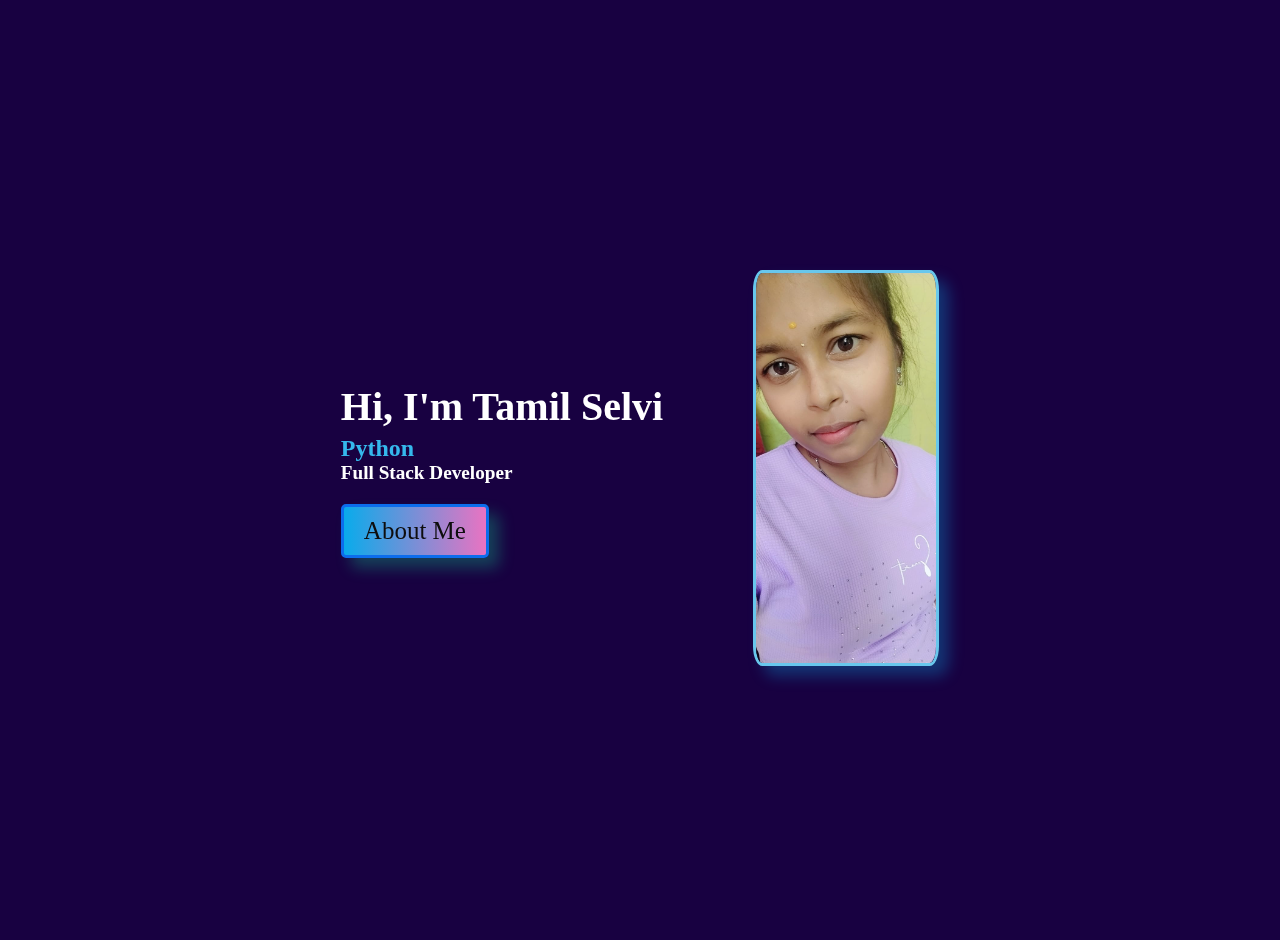
<file: index.html>
<!DOCTYPE html>
<html lang="en">
<head>
    <meta charset="UTF-8">
    <meta name="viewport" content="width=device-width, initial-scale=1.0">
    <title>My Creative Journey</title>
    <link rel="stylesheet" href="https://unpkg.com/aos@2.3.1/dist/aos.css" />
    
    <style>
        /* --- Base Styles (Mobile-First) --- */
        body {
            background-color: rgb(24, 1, 65);
            font-family: Georgia, 'Times New Roman', Times, serif;
            color: white;
            margin: 0;
            padding: 20px;
        }

        /* The main container for the text and image */
        .content-container {
            display: flex;
            flex-direction: column; /* Stack items vertically for mobile view */
            align-items: center; /* Center items horizontally */
            text-align: center;
            gap: 40px; /* Adds space between the text and image sections */
        }

        /* Styling for the text content */
        .text-content {
            padding: 20px 0;
        }

        .text-content h1 {
            color: white;
            font-size: 2.5em;
            margin: 0 0 5px 0;
        }

        .text-content h2 {
            color: rgb(53, 184, 236);
            font-size: 1.5em;
            margin: 0;
        }
        
        .text-content .fs {
            color: white; /* Make "Full Stack Developer" white */
            font-size: 1.2em; /* Smaller font size for a subheading */
        }

        /* Styling for the image */
        .image-container img {
            max-width: 100%;
            height: auto;
            width: 180px;
            border: 3px solid rgb(104, 199, 236);
            border-radius: 5%;
            box-shadow: 10px 10px 15px rgba(9, 171, 235, 0.3);
        }

        /* Styling for the "About Me" button */
        .about-me-button {
            display: inline-block;
            background: linear-gradient(to right, rgb(9, 171, 235), rgb(233, 115, 194));
            border: 3px solid rgb(12, 109, 236);
            color: rgb(14, 13, 13);
            font-size: 25px;
            padding: 10px 20px;
            border-radius: 5px;
            text-decoration: none;
            margin-top: 30px;
            box-shadow: 10px 10px 15px rgba(16, 212, 147, 0.3);
            transition: all 0.3s ease;
        }

        .about-me-button:hover {
            color: purple;
            transform: scale(1.05);
        }

        /* --- Desktop Styles (using a media query) --- */
        @media (min-width: 768px) {
            .content-container {
                flex-direction: row; /* Switch to horizontal layout for desktop */
                justify-content: center; /* Center the entire block */
                align-items: center; /* Vertically align items */
                min-height: 100vh; /* Make it fill the screen height */
                max-width: 1200px;
                margin: 0 auto;
                text-align: left; /* Align text to the left */
            }

            .text-content {
                text-align: left;
            }

            .image-container {
                /* Add a bit of spacing on the left of the image */
                margin-left: 50px;
            }

            .about-me-button {
                margin-top: 20px; /* Adjust margin for a tighter layout */
            }
        }
    </style>
</head>
<body style="background-color: rgb(24, 1, 65);">
    <script src="https://unpkg.com/aos@2.3.1/dist/aos.js"></script>
    <script>
        AOS.init();
    </script>
    
    <main class="content-container">
        <div class="text-content" data-aos="zoom-out" data-aos-delay="300" data-aos-duration="3000">
            <h1>Hi, I'm Tamil Selvi</h1>
            <h2 class="p" data-aos="zoom-out" data-aos-delay="400" data-aos-duration="3000">Python</h2>
            <h2 class="fs" data-aos="zoom-out" data-aos-delay="400" data-aos-duration="3000">Full Stack Developer</h2>
            <a href="about.html" class="about-me-button" data-aos="fade-up" data-aos-delay="1000" data-aos-duration="1000">About Me</a>
        </div>
        
        <div class="image-container">
            <img src="Tamil.jpeg" alt="Tamil" class="a" data-aos="fade-up" data-aos-delay="1000" data-aos-duration="1000">
        </div>
    </main>
</body>
</html>
</file>
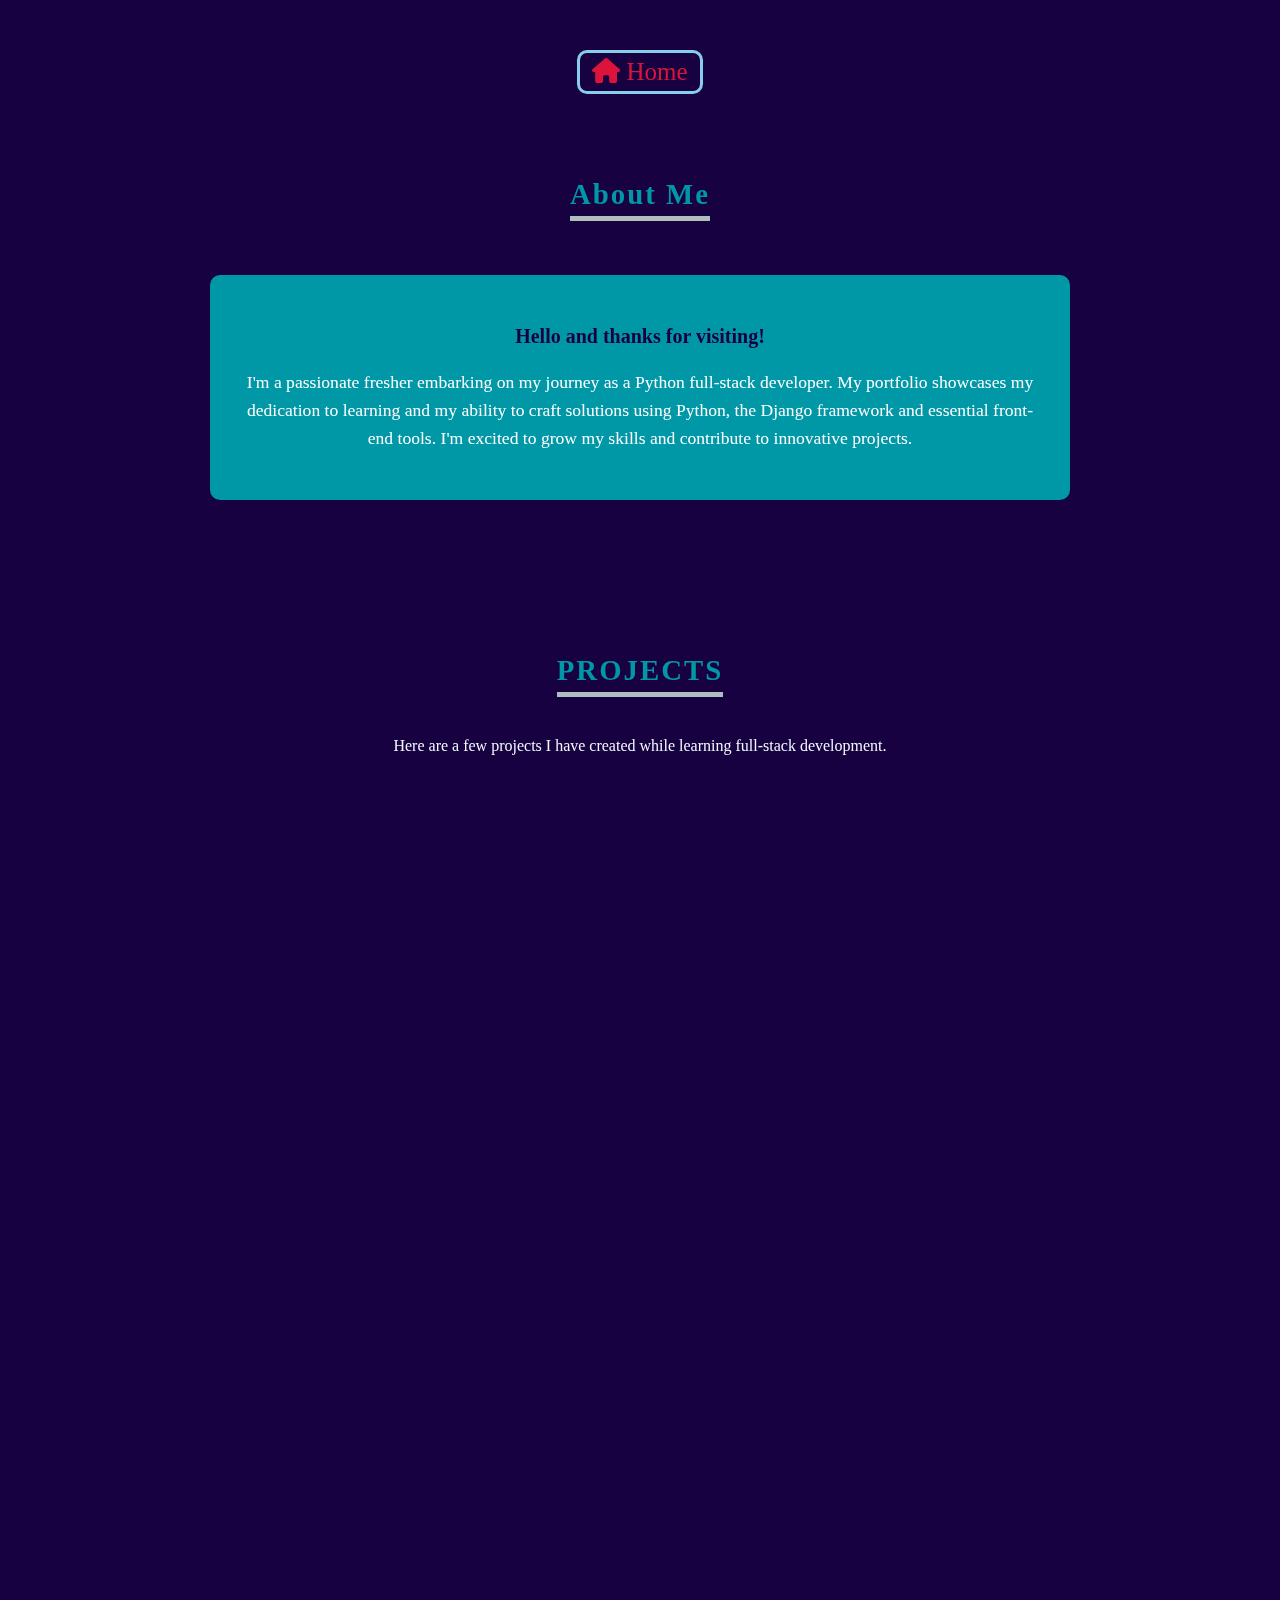
<file: about.html>
<!DOCTYPE html>
<html lang="en">
<head>
    <meta charset="UTF-8">
    <meta name="viewport" content="width=device-width, initial-scale=1.0">
    <title>Tamilselvi's Portfolio</title>
    
    <link rel="stylesheet" href="https://unpkg.com/aos@2.3.1/dist/aos.css" />
    <link rel="stylesheet" href="https://cdnjs.cloudflare.com/ajax/libs/font-awesome/6.5.0/css/all.min.css">
    
    <style>
        /* --- Base Styles (Mobile-First) --- */
        body {
            background-color: rgb(24, 1, 65);
            color: aliceblue;
            font-family: Georgia, 'Times New Roman', Times, serif;
            margin: 0;
            padding: 20px;
        }

        h2 {
            color: #0097a7;
            border-bottom: 5px solid #b0bec0;
            display: inline-block;
            padding-bottom: 5px;
            letter-spacing: 2px;
            font-size: 1.8em;
        }

        section {
            padding: 40px 0;
            text-align: center;
        }

        /* Home Button */
        .home-button {
            text-align: center;
            margin-bottom: 20px;
        }

        .home-button a {
            border: 3px solid skyblue;
            width: 100px;
            text-align: center;
            font-size: 25px;
            color: crimson;
            text-decoration: none;
            padding: 5px 10px;
            border-radius: 10px;
            display: inline-block;
        }

        /* About Me Section */
        .about-me-section .section-title {
            margin-bottom: 30px;
        }

        .about-me-card {
            background-color: #0097a7;
            color: white;
            padding: 30px;
            border-radius: 10px;
        }

        .about-me-card .greeting {
            font-size: 20px;
            font-weight: bold;
            color: rgb(24, 1, 65);
        }

        .about-me-card .bio {
            line-height: 1.6;
            font-size: 1.1em;
        }

        /* Project Section */
        .projects-section {
            margin-top: 50px;
        }

        .project-card-container {
            display: flex;
            flex-direction: column; /* Stacks projects vertically on mobile */
            gap: 40px; /* Space between project cards */
            margin-top: 30px;
        }

        .project-card {
            background-color: #0097a7;
            color: white;
            padding: 30px;
            border-radius: 10px;
            text-align: left;
            position: relative; /* For image positioning if needed */
        }

        .project-card h3 {
            color: darkblue;
            font-size: 1.5em;
            margin-top: 0;
        }

        .project-card ul {
            list-style-type: none;
            padding: 0;
        }

        .project-card li {
            margin-bottom: 10px;
            line-height: 1.4;
        }

        .project-image-wrapper {
            text-align: center;
            margin-top: 20px;
        }

        .project-image {
            max-width: 100%;
            height: auto;
            border-radius: 25px;
        }

        .project-link {
            display: inline-block;
            padding: 10px 20px;
            background: linear-gradient(to right, rgb(9, 171, 235), rgb(233, 115, 194));
            color: rgb(14, 13, 13);
            font-weight: bold;
            text-decoration: none;
            border-radius: 20px 0;
            border: 2px solid transparent;
            transition: all 0.3s ease;
            margin-top: 20px;
        }

        .project-link:hover {
            background-color: white;
            color: #ff4f81;
            border: 2px solid #ff4f81;
        }

        /* Skills Section */
        .skills-section {
            margin-top: 50px;
        }

        .skills-card {
            background-color: #0097a7;
            color: white;
            padding: 30px;
            border-radius: 50%;
            height: 350px;
            width: 350px;
            margin: 40px auto;
            display: flex;
            flex-direction: column;
            justify-content: center;
            align-items: center;
            text-align: center;
        }

        .skills-card p {
            font-size: 1.2em;
            line-height: 1.8;
        }

        .skills-card ul {
            list-style-type: none;
            padding: 0;
            line-height: 1.8;
        }

        .skills-image-wrapper {
            margin-top: 20px;
        }

        .skills-image {
            max-width: 150px;
            height: auto;
            border-radius: 20%;
            opacity: 0.8;
        }

        /* Contact Section */
        .contact-section {
            margin-top: 50px;
        }

        .contact-card {
            background-color: #0097a7;
            color: white;
            padding: 30px;
            border-radius: 20px 0;
            text-align: center;
        }

        .contact-card p {
            line-height: 2;
            font-size: 1.2em;
        }

        /* --- Desktop View: Media Queries --- */
        @media (min-width: 768px) {
            body {
                padding: 50px;
            }

            /* About Me Section */
            .about-me-card {
                max-width: 800px;
                margin: 0 auto;
            }

            /* Projects Section */
            .project-card-container {
                display: grid;
                grid-template-columns: 1fr 1fr 1fr;
                gap: 20px;
            }
            
            .project-card {
                height: auto;
            }
            
            .project-card h3 {
                min-height: 60px; /* Adjust as needed for consistent card height */
            }

            /* Skills Section */
            .skills-section {
                display: flex;
                flex-direction: row;
                justify-content: center;
                gap: 20px;
                align-items: flex-start;
            }
            
            .skills-card {
                width: 45%;
                height: auto;
                border-radius: 10px;
            }

            /* Contact Section */
            .contact-card {
                max-width: 500px;
                margin: 0 auto;
                color: rgb(24, 1, 65);
            }
        }
        @media (min-width: 768px) {
    /* ... existing desktop CSS rules ... */
    
    .zt-image img {
        height: 350px;
        width: 300px;
    }
}
    </style>
</head>
<body style="background-color: rgb(24, 1, 65);">
    <script src="https://unpkg.com/aos@2.3.1/dist/aos.js"></script>
    <script>
        AOS.init();
    </script>
    
    <div class="home-button" data-aos="fade-down">
        <a href="index.html"><i class="fa-solid fa-house"></i> Home</a>
    </div>

    <section class="about-me-section">
        <div class="section-title" data-aos="zoom-in">
            <h2>About Me</h2>
        </div>
        <div class="about-me-card" data-aos="zoom-out" data-aos-delay="300">
            <p class="greeting" data-aos="zoom-out">Hello and thanks for visiting!</p>
            <p class="bio" data-aos="zoom-out">
                I'm a passionate fresher embarking on my journey as a Python full-stack developer.
                My portfolio showcases my dedication to learning and my ability to craft solutions using Python, the
                Django framework and essential front-end tools. I'm excited to grow my skills and contribute to innovative projects.
            </p>
        </div>
    </section>

    <section class="projects-section">
        <div class="section-title" data-aos="zoom-in">
            <h2>PROJECTS</h2>
        </div>
        <p class="section-description" data-aos="zoom-in">
            Here are a few projects I have created while learning full-stack development.
        </p>

        <div class="project-card-container">
            <div class="project-card" data-aos="fade-up">
                <h3>INTERACTIVE PETS STORIES WEBSITE (FRONTEND)</h3>
                <ul>
                    <li data-aos="zoom-out">Developed a responsive web application using <strong>HTML, CSS,
                        and JavaScript</strong> to create an engaging user interface for displaying pet stories.</li>
                    <li data-aos="zoom-out">Implemented dynamic content loading and ensured an appealing user experience across various devices.</li>
                </ul>
                <a href="https://tamilselvi-dev.github.io/my-web/" class="project-link" data-aos="zoom-out">View Project</a>
                <div class="project-image-wrapper"><img src="pet.jpeg" alt="pet" class="project-image"></div>
            </div>
          <div class="project-card" data-aos="fade-up">
    <h3>ZARA TECHNOLOGY – Client Project</h3>
    <ul>
        <li data-aos="zoom-out">Designed and developed a responsive technology services website.</li>
        <li data-aos="zoom-out">Implemented cross-device compatibility using HTML, CSS, and JavaScript.</li>
        <li data-aos="zoom-out">Delivered within the client’s requirements and timeline.</li>
    </ul>
    <a href="https://tamilselvi-dev.github.io/ZARATECHNOLOGY/" class="project-link" data-aos="zoom-out">View Project</a>
    <div class="project-image-wrapper zt-image">
        <img src="zt.jpeg" alt="ZARA TECHNOLOGY website screenshot" class="project-image">
    </div>
</div>

            <div class="project-card" data-aos="fade-up">
                <h3>ATM TRANSACTION SYSTEM</h3>
                <ul>
                    <li data-aos="zoom-out">Created a <strong>Python</strong> program simulating core ATM operations (secure user access, balance management, transaction types).</li>
                    <li data-aos="zoom-out">Focused on practical application of fundamental Python statements and methods, incorporating robust input validation for real-world problem-solving.</li>
                </ul>
                <div class="project-image-wrapper"><img src="atm.jpeg" alt="atm" class="project-image"></div>
            </div>

            <div class="project-card" data-aos="fade-up">
                <h3>ONLINE FOOD ORDERING SYSTEM</h3>
                <ul>
                    <li data-aos="zoom-out">Developed a comprehensive <strong>python</strong> program for online food ordering, including menu selection, order processing, and automated bill generation.</li>
                    <li data-aos="zoom-out">Utilized fundamental Python statements, functions, and modules, with file handling for efficient record-keeping.</li>
                </ul>
                <div class="project-image-wrapper"><img src="of.jpeg" alt="food" class="project-image"></div>
            </div>
        </div>
    </section>

    <section class="skills-section">
        <div class="section-title" data-aos="zoom-in">
            <h2>TECHNICAL SKILLS</h2>
        </div>
        <div class="skills-card tech-skills-card" data-aos="fade-up">
            <p data-aos="fade-up">
                FRONTEND: HTML5, CSS3, JavaScript, JQuery, Bootstrap<br>
                BACKEND: Python, Django<br>
                Databases: MySQL<br>
                Version Control: GitHub<br>
                Tools: Visual Studio Code, PyCharm
            </p>
            <div class="skills-image-wrapper"><img src="codes.jpeg" alt="code" class="skills-image"></div>
        </div>

        <div class="section-title" data-aos="zoom-in">
            <h2>PROCESS SKILLS</h2>
        </div>
        <div class="skills-card process-skills-card" data-aos="fade-up">
            <p data-aos="fade-up">I have a foundational understanding of modern software development practices and lifecycle models.</p>
            <ul data-aos="fade-up">
                <li>Agile Ceremonies</li>
                <li>Sprint Planning & Execution</li>
                <li>SDLC (Software Development Life Cycle)</li>
                <li>STLC (Software Testing Life Cycle)</li>
            </ul>
            <div class="skills-image-wrapper"><img src="tools.jpeg" alt="tools" class="skills-image"></div>
        </div>
    </section>

    <section class="contact-section">
        <div class="section-title" data-aos="zoom-in">
            <h2>CONTACT US</h2>
        </div>
        <div class="contact-card" data-aos="fade-up">
            <p data-aos="fade-up">
                <i class="fa-solid fa-envelope"></i> tamilselvi.fsdev@gmail.com<br>
                <i class="fa-solid fa-phone"></i> +91 9345334541<br>
                <i class="fa-solid fa-location-dot"></i> Salem, Tamil Nadu
            </p>
        </div>
    </section>
</body>
</html>
</file>
